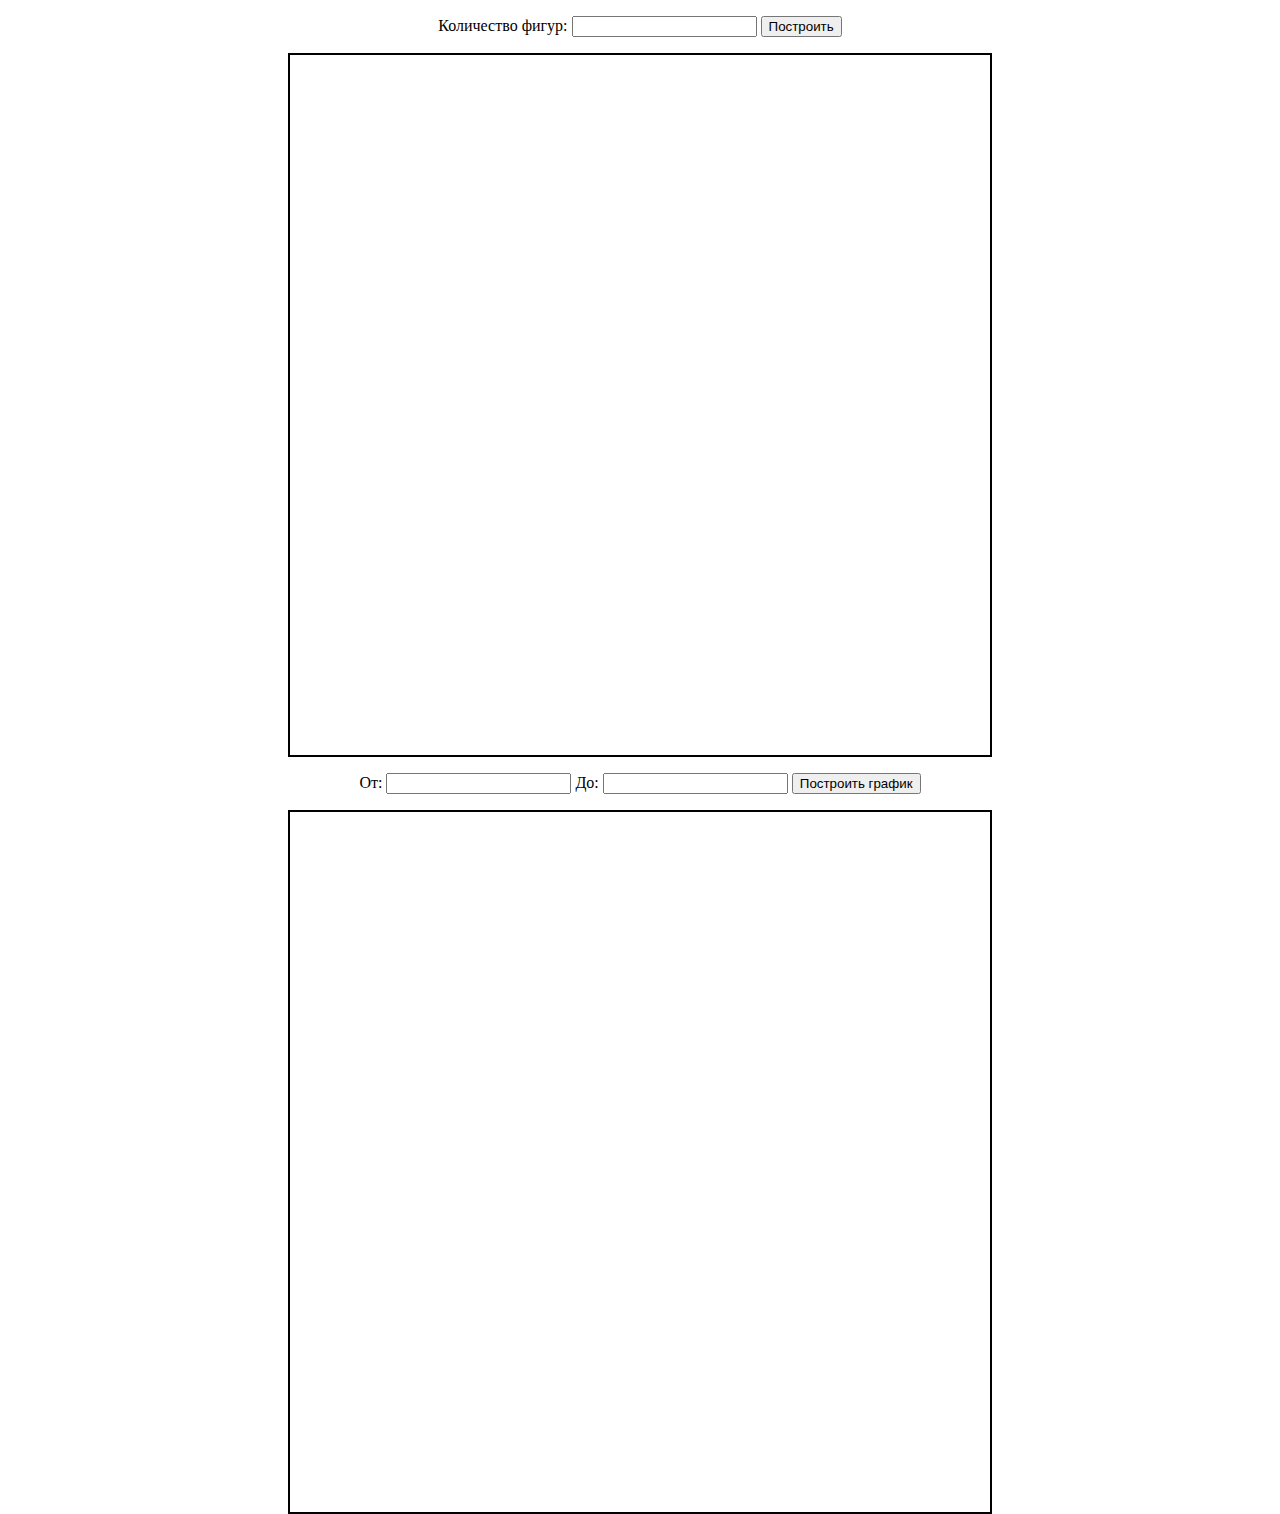
<file: индивидуальная работа/index.html>
<!DOCTYPE html>
<html lang="en">
  <head>
    <meta charset="UTF-8" />
    <meta http-equiv="X-UA-Compatible" content="IE=edge" />
    <meta name="viewport" content="width=device-width, initial-scale=1.0" />
    <link rel="stylesheet" href="main.css" />
    <script src="http://d3js.org/d3.v7.min.js"></script>
    <title>Вариант 12</title>
  </head>
  <body>
    <form id="graph-from">
      <p>
        Количество фигур:
        <input type="number" name="amount" class="nums" />
        <input type="button" value="Построить" id="drawButton" />
      </p>
    </form>
    <svg class="pic"></svg>
    <form id="next-form">
      <p>
        От:
        <input type="number" name="by" class="g-nums" />
        До:
        <input type="number" name="until" class="g-nums" />
        <input type="button" value="Построить график" id="graphButton" />
      </p>
    </form>
    <svg class="graph"></svg>
    <script src="main.js"></script>
  </body>
</html>
</file>
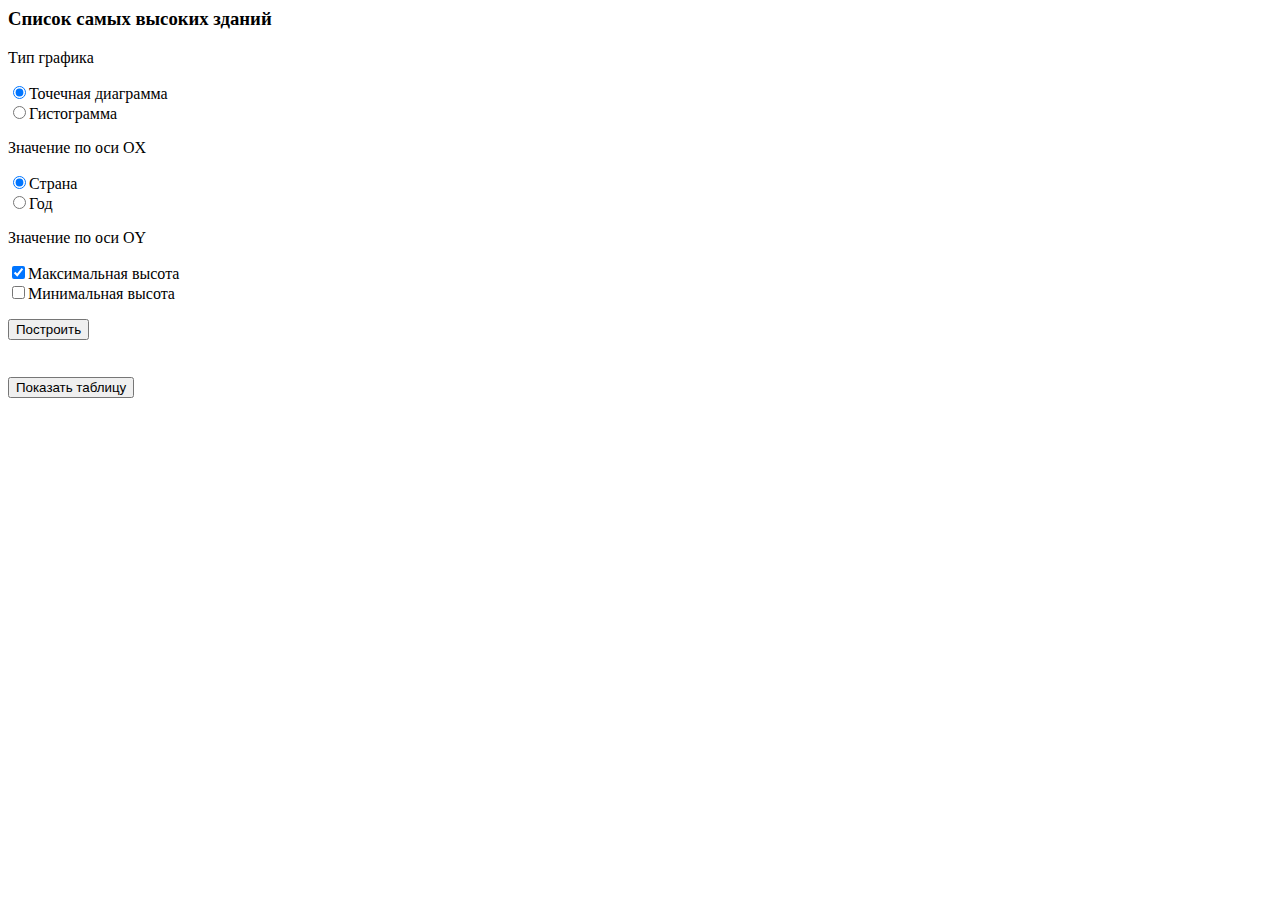
<file: лабораторная работа/index.html>
<html>
  <head>
    <meta charset="utf-8" />
    <meta name="viewport" content="width=device-width, initial-scale=1.0" />
    <link rel="stylesheet" href="style.css" />
    <script src="http://d3js.org/d3.v7.min.js"></script>
  </head>
  <body>
    <h3>Список самых высоких зданий</h3>
    <div>
      <form id="graph-from">
        <p>Тип графика</p>
        <input type="radio" name="graph" value="dot" checked />Точечная
        диаграмма<br />
        <input type="radio" name="graph" value="gist" />Гистограмма<br />
      </form>
      <form id="data-form">
        <p>Значениe по оси OX</p>
        <input type="radio" name="ox" value="Страна" checked />Страна<br />
        <input type="radio" name="ox" value="Год" />Год<br />
        <p>Значениe по оси OY</p>
        <input type="checkbox" name="oy" value="Min" checked />Максимальная
        высота<br />
        <input type="checkbox" name="oy" value="Max" />Минимальная высота<br />
        <p>
          <input type="button" value="Построить" id="drawButton" />
        </p>
      </form>
      <svg height="5"></svg>
    </div>

    <div class="table">
      <p>
        <input type="button" id="showTable" value="Показать таблицу" />
      </p>
      <table class="data-table"></table>
    </div>
    <!-- <script type="module" src="./data.js"></script> -->
    <script type="module" src="./program.js"></script>
  </body>
</html>
</file>
<file: индивидуальная работа/main.css>
body {
    width: 80%;
    margin: 0 auto;
    display: flex;
    flex-direction: column;
    align-items: center;
    align-content: center;
}

.pic {
    width: 700px;
    height: 700px;
    border: 2px solid;
    margin: 0 auto;
}

.graph {
    width: 700px;
    height: 700px;
    border: 2px solid;
    margin: 0 auto;
}

 svg path, line {
    fill: none;
    stroke: #212121;
    width: 1px;
 }
 svg text {
    font: 8px Verdana;
}
</file>
<file: лабораторная работа/style.css>
.data-table {
	width: 100%;
	border: none;
	margin-bottom: 20px;
}
.data-table th {
	font-weight: bold;
	text-align: left;
	border: none;
	padding: 10px 15px;
	background: #d8d8d8;
	font-size: 14px;
	border-left: 1px solid #ddd;
	border-right: 1px solid #ddd;
}
.data-table  td {
	text-align: left;
	border-left: 1px solid #ddd;
	border-right: 1px solid #ddd;
	padding: 10px 15px;
	font-size: 14px;
	vertical-align: top;
}
.data-table  tr th:first-child, .data-table tbody tr td:first-child {
	border-left: none;
}
.data-table  tr th:last-child, .table tbody tr td:last-child {
	border-right: none;
}
.data-table  tr:nth-child(even){
	background: #f3f3f3;
}


svg text {
    font: 8px Verdana;
   }
   svg path, line {
    fill: none;
    stroke: #333333;
    width: 1px;
   }
   svg .grid-line {
    stroke: black;
    shape-rendering: crispedges;
    stroke-opacity: 0.1;
   }
</file>
